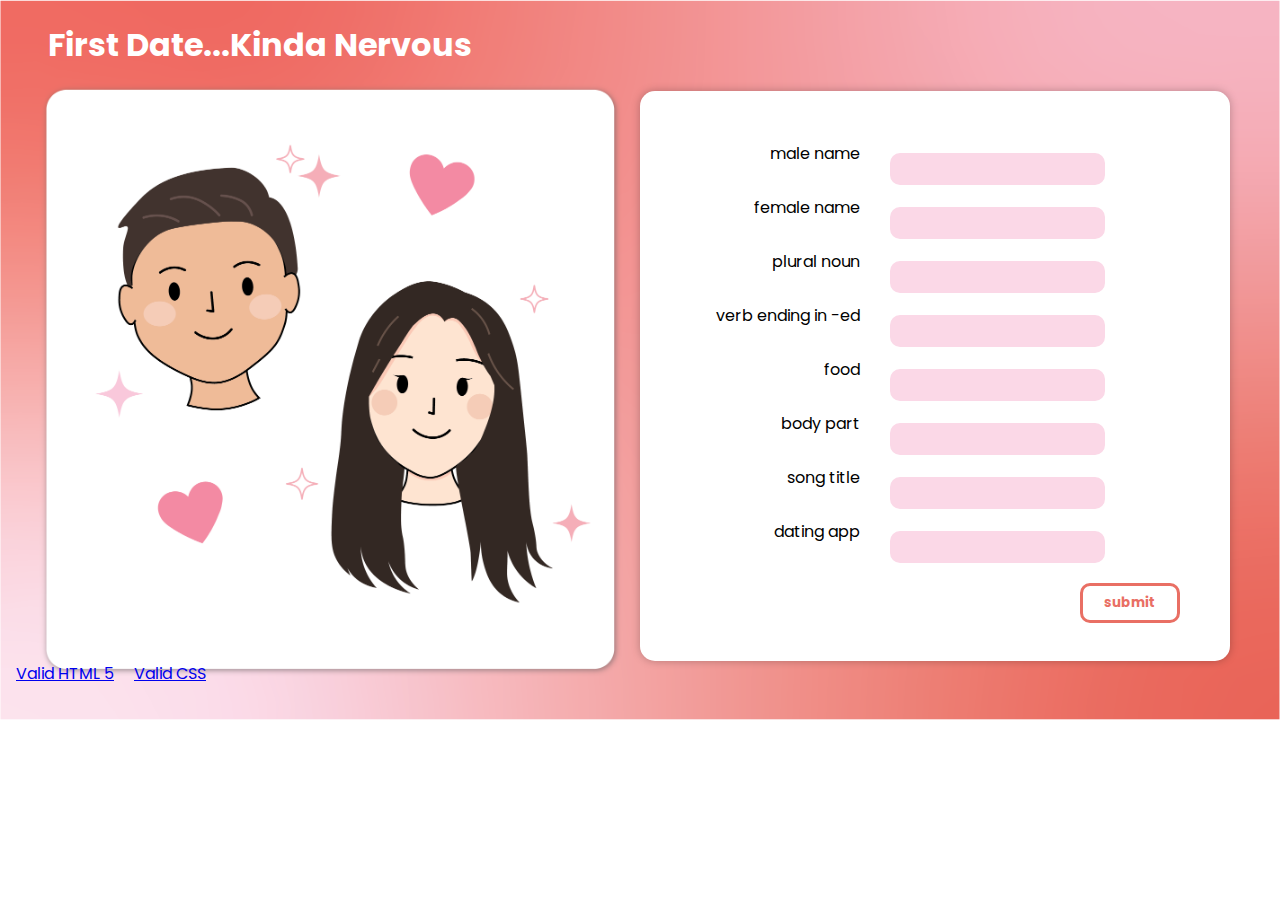
<file: studio1/index.html>
<!DOCTYPE html>
<html lang="en">
<head>
    <meta charset="UTF-8">
    <meta name="viewport" content="width=device-width, initial-scale=1.0">
    <title>First Date...Kinda Nervous</title>
    <link rel="preconnect" href="https://fonts.gstatic.com">
    <link href="https://fonts.googleapis.com/css2?family=Poppins&display=swap" rel="stylesheet">
    <link href="styles.css" rel="stylesheet">
    <script src= "script.js" defer></script>
</head>
<body>
    <header>
        <h1>First Date...Kinda Nervous</h1>
    </header>
        <div id="container">
            <section>
                <form id="myform">
                    <article id="madlib"></article>
                    
                    <label for="name1">male name</label>
                    <input type= "text" id="name1" required>

                    <label for="name2">female name</label>
                    <input type= "text" id="name2" required>

                    <label for="pluralnoun">plural noun</label>
                    <input type= "text" id="pluralnoun" required>

                    <label for="verb">verb ending in -ed</label>
                    <input type= "text" id="verb" required>

                    <label for="food">food</label>
                    <input type= "text" id="food" required>

                    <label for="bodypart">body part</label>
                    <input type= "text" id="bodypart" required>

                    <label for="song">song title</label>
                    <input type= "text" id="song" required>

                    <label for="datingapp">dating app</label>
                    <input type= "text" id="datingapp" required>

                    <input type= "submit" value ="submit">

                </form>
            </section>

            <section id="overlay" class="hidden">
                <article>
                    <p id="message"></p>
                    <button class ="corner close">&otimes;</button>
                </article>
            </section>

        </div>

    
    <footer>
        <a href="http://validator.w3.org/check?uri=referer">Valid HTML 5</a>
        <a href="https://jigsaw.w3.org/css-validator/check/referer">Valid CSS</a>
    </footer>
</body>
</html>
</file>
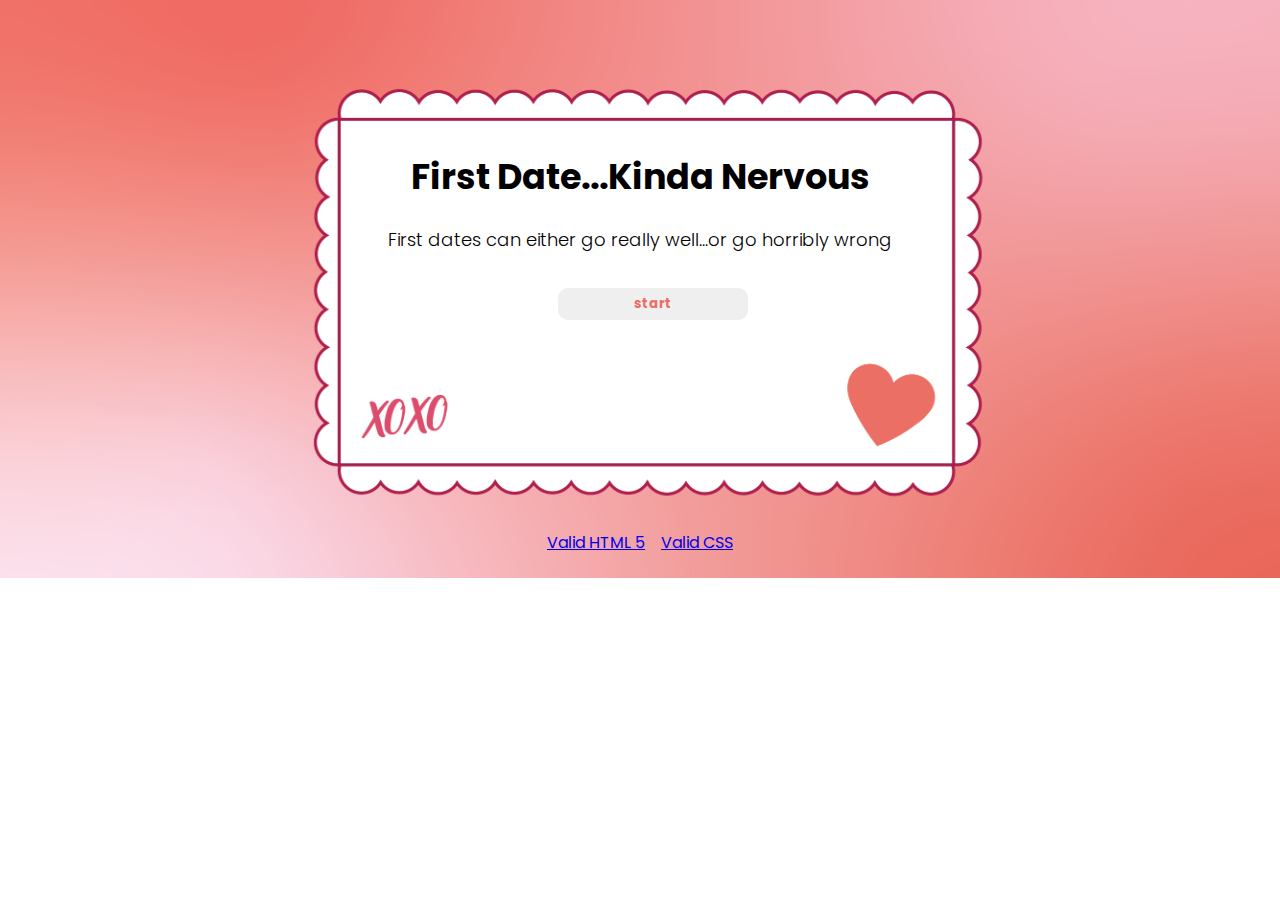
<file: final/finalproject/index.html>
<!DOCTYPE html>
<html lang="en">
<head>
    <meta charset="UTF-8">
    <meta name="viewport" content="width=device-width, initial-scale=1.0">
    <title>First Date...Kinda Nervous</title>
    <link rel="preconnect" href="https://fonts.gstatic.com">
    <link href="https://fonts.googleapis.com/css2?family=Poppins&display=swap" rel="stylesheet">
    <link href="https://fonts.googleapis.com/css2?family=Poppins:wght@500&display=swap" rel="stylesheet">
    <link href="styles.css" rel="stylesheet">
    <script src= "script.js" defer></script>
</head>
<body>
    <main>
        <form id="myform">
            <h1>First Date...Kinda Nervous</h1>
            <h2>First dates can either go really well...or go horribly wrong</h2>
        
        <section id="home">
            <input type="button" name="start" class="start" value="start">
        </section>
        

        <section id="overlay1" class= "hidden">
            <div>
                <img id=male src="images/male.svg" alt="boy">
            </div>

            <fieldset id= "malename">
                <label for="name1">enter a male name</label>
                <input type= "text" id="name1">
                <input type="button" name="next" class="next1" value="next">
            </fieldset> 
        </section>


        <section id="overlay2" class= "hidden">
            
            <img id=female src="images/female.svg" alt="girl">
            <fieldset id= "femalename">
                <label for="name2">enter a female name</label>
                <input type= "text" id="name2">
                <input type="button" name="next" class="next2" value="next">
                <input type="button" class= "back1" value="back">
            </fieldset> 
        </section>

        <section id="overlay3" class= "hidden">
            <img id=cupid src="images/cupid.svg" alt="cupid">
            <fieldset>
                <label for="pluralnoun">enter a plural noun</label>
                <input type= "text" id="pluralnoun">
                <input type="button" name="next" class="next3" value="next">
                <input type="button" class= "back2" value="back">
            </fieldset> 
        </section>

        <section id="overlay4" class= "hidden">
            <img id=loveletter src="images/loveletter.svg" alt="loveletter">
            <img id=heart1 src="images/heart.svg" alt="red heart">
            <img id=heart2 src="images/heart.svg" alt="red heart">

            <fieldset>
                <label for="verb">enter a verb ending in -ed</label>
                <input type= "text" id="verb">
                <input type="button" name="next" class="next4" value="next">
                <input type="button" class= "back3" value="back">
            </fieldset> 
        </section>

        <section id="overlay5" class= "hidden">
            <img id=chocolate src="images/chocolate.svg" alt="chocolate">
            <fieldset>
                <label for="food">enter a food item</label>
                <input type= "text" id="food">
                <input type="button" name="next" class="next5" value="next">
                <input type="button" class= "back4" value="back">
            </fieldset> 
        </section>

        <section id="overlay6" class= "hidden">
            <img id=heartcouple src="images/heartcouple.svg" alt="two hearts">
            <img id=lefteyes src="images/lefteyes.svg" alt="lefteyes">
            <img id=righteyes src="images/righteyes.svg" alt="righteyes">


            <fieldset>
                <label for="bodypart">enter a body part</label>
                <input type= "text" id="bodypart">
                <input type="button" name="next" class="next6" value="next">
                <input type="button" class= "back5" value="back">
            </fieldset> 
        </section>

        <section id="overlay7" class= "hidden">
            <img id=headphones src="images/headphones.svg" alt="headphones">
            <img id=musicalnote src="images/musicalnotes.svg" alt="musicalnotes">


            <fieldset>
                <label for="song">enter a song title</label>
                <input type= "text" id="song">
                <input type="button" name="next" class="next7" value="next">
                <input type="button" class= "back6" value="back">
            </fieldset> 
        </section>

        <section id="overlay8" class= "hidden">
            <img id=tinder src="images/tinder.svg" alt="tinder">
            <img id=bumble src="images/bumble.svg" alt="bumble">

            <fieldset>
                <label for="datingapp">name of a dating app</label>
                <input type= "text" id="datingapp">
                <input type="submit" value="SUBMIT">
                <input type="button" class= "back7" value="back">
            </fieldset> 
        </section>

        <section id="overlay9" class="hidden">
            <img id=purple src="images/purpleheart.svg" alt="purple heart">
            <img id=yellow src="images/yellowheart.svg" alt="yellow heart">
            <img id=blue src="images/blueheart.svg" alt="blue heart">
            <img id=green src="images/greenheart.svg" alt="green heart">
            <img id=orange src="images/orangeheart.svg" alt="orange heart">
            <img id=pink src="images/pinkheart.svg" alt="pink heart">

            <article>
                <p id="message"></p>
            </article>
        </section>


    </form>
    </main>

    <footer>
        <a href="http://validator.w3.org/check?uri=referer">Valid HTML 5</a>
        <a href="https://jigsaw.w3.org/css-validator/check/referer">Valid CSS</a>
    </footer>
</body>
</html>
</file>
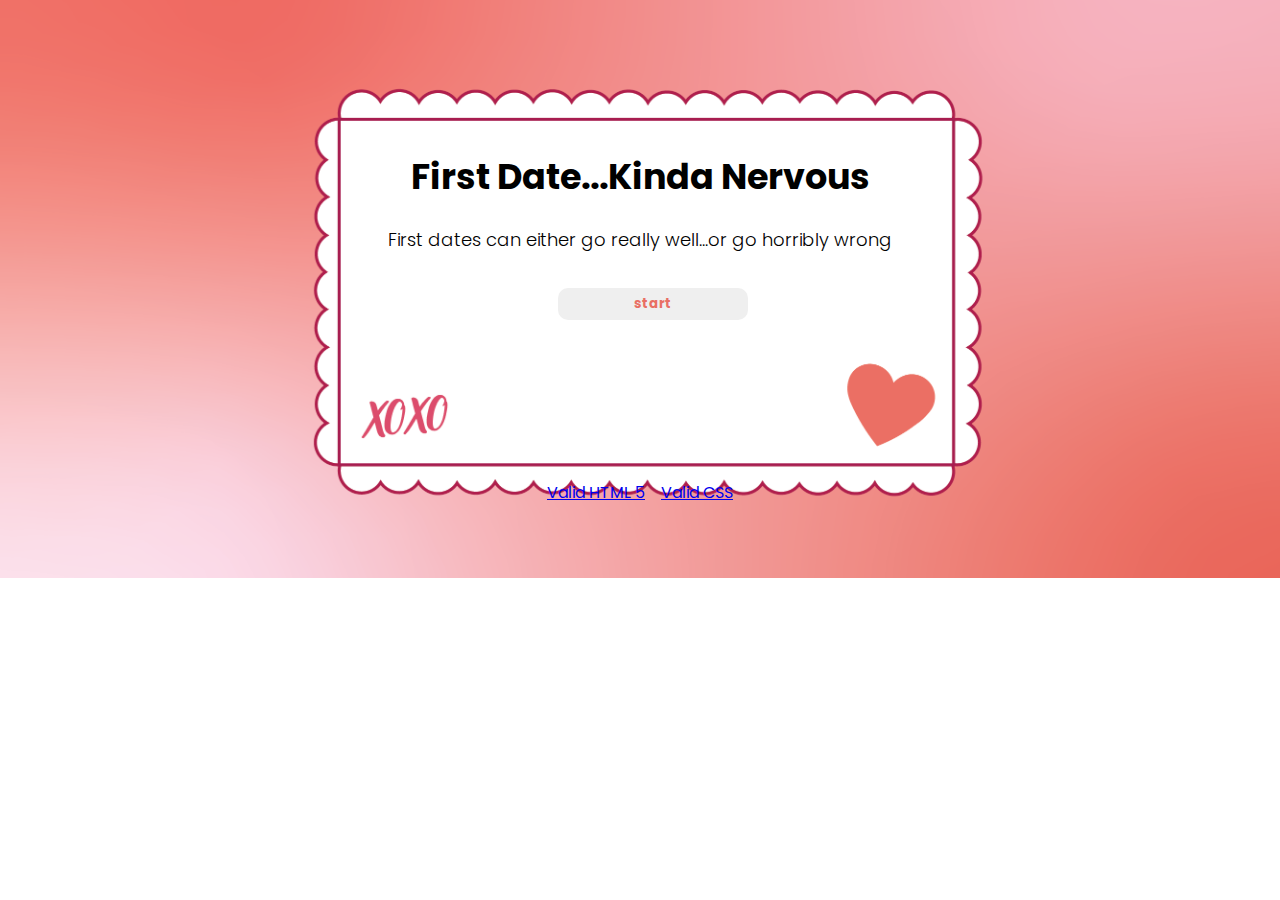
<file: final/proto/index.html>
<!DOCTYPE html>
<html lang="en">
<head>
    <meta charset="UTF-8">
    <meta name="viewport" content="width=device-width, initial-scale=1.0">
    <title>First Date...Kinda Nervous</title>
    <link rel="preconnect" href="https://fonts.gstatic.com">
    <link href="https://fonts.googleapis.com/css2?family=Poppins&display=swap" rel="stylesheet">
    <link href="styles.css" rel="stylesheet">
    <script src= "script.js" defer></script>
</head>
<body>
    <main>
        <form id="myform">
            <h1>First Date...Kinda Nervous</h1>
            <h2>First dates can either go really well...or go horribly wrong</h2>
        
        <section id="home">
            <input type="button" name="start" class="start" value="start">
        </section>
        

        <section id="overlay1" class= "hidden">
            <div>
                <img id=male src="images/male.svg" alt="boy">
            </div>

            <fieldset id= "malename">
                <label for="name1">enter a male name</label>
                <input type= "text" id="name1">
                <input type="button" name="next" class="next1" value="next">
            </fieldset> 
        </section>


        <section id="overlay2" class= "hidden">
            
            <img id=female src="images/female.svg" alt="girl">
            <fieldset id= "femalename">
                <label for="name2">enter a female name</label>
                <input type= "text" id="name2">
                <input type="button" name="next" class="next2" value="next">
                <input type="button" class= "back1" value="back">
            </fieldset> 
        </section>

        <section id="overlay3" class= "hidden">
            <fieldset>
                <label for="pluralnoun">enter a plural noun</label>
                <input type= "text" id="pluralnoun">
                <input type="button" name="next" class="next3" value="next">
                <input type="button" class= "back2" value="back">
            </fieldset> 
        </section>

        <section id="overlay4" class= "hidden">

            <fieldset>
                <label for="verb">enter a verb ending in -ed</label>
                <input type= "text" id="verb">
                <input type="button" name="next" class="next4" value="next">
                <input type="button" class= "back3" value="back">
            </fieldset> 
        </section>

        <section id="overlay5" class= "hidden">
            <fieldset>
                <label for="food">enter a food item</label>
                <input type= "text" id="food">
                <input type="button" name="next" class="next5" value="next">
                <input type="button" class= "back4" value="back">
            </fieldset> 
        </section>

        <section id="overlay6" class= "hidden">
            <fieldset>
                <label for="bodypart">enter a body part</label>
                <input type= "text" id="bodypart">
                <input type="button" name="next" class="next6" value="next">
                <input type="button" class= "back5" value="back">
            </fieldset> 
        </section>

        <section id="overlay7" class= "hidden">

            <fieldset>
                <label for="song">enter a song title</label>
                <input type= "text" id="song">
                <input type="button" name="next" class="next7" value="next">
                <input type="button" class= "back6" value="back">
            </fieldset> 
        </section>

        <section id="overlay8" class= "hidden">

            <fieldset>
                <label for="datingapp">name of a dating app</label>
                <input type= "text" id="datingapp">
                <input type="submit" value="SUBMIT">
                <input type="button" class= "back7" value="back">
            </fieldset> 
        </section>

        <section id="overlay9" class="hidden">
            <article>
                <p id="message"></p>
                <!-- <button id='restart'>restart</button> -->
            </article>
        </section>


    </form>
    </main>

    <footer>
        <a href="http://validator.w3.org/check?uri=referer">Valid HTML 5</a>
        <a href="https://jigsaw.w3.org/css-validator/check/referer">Valid CSS</a>
    </footer>
</body>
</html>
</file>
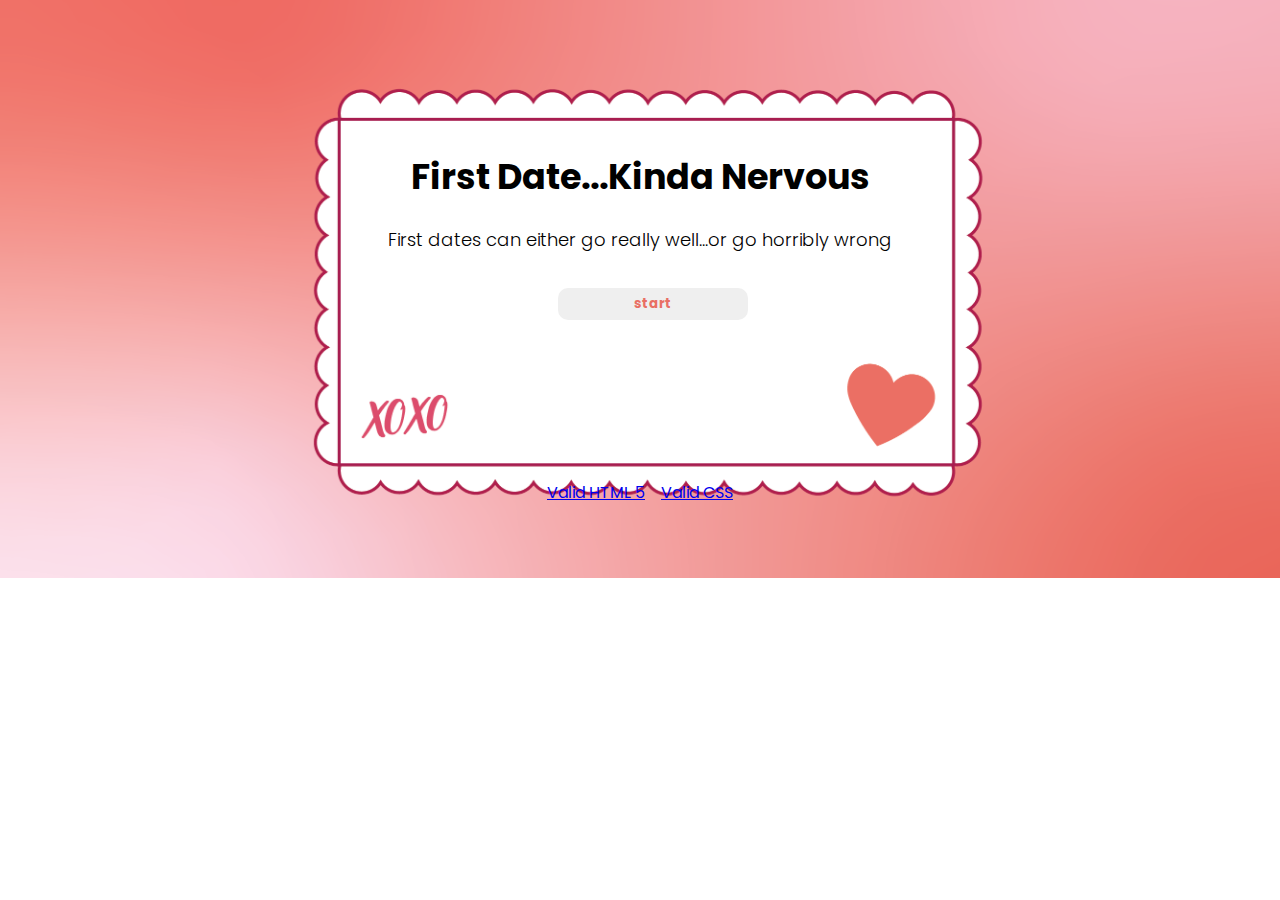
<file: final/usertest/index.html>
<!DOCTYPE html>
<html lang="en">
<head>
    <meta charset="UTF-8">
    <meta name="viewport" content="width=device-width, initial-scale=1.0">
    <title>First Date...Kinda Nervous</title>
    <link rel="preconnect" href="https://fonts.gstatic.com">
    <link href="https://fonts.googleapis.com/css2?family=Poppins&display=swap" rel="stylesheet">
    <link href="styles.css" rel="stylesheet">
    <script src= "script.js" defer></script>
</head>
<body>
    <main>
        <!-- <div class="progress-bar">
            <div class="step">
                <div class="bullet">
                    <span>1</span>
                </div>
            </div>
            <div class="step">
                <div class="bullet">
                    <span>2</span>
                </div>
            </div>
            <div class="step">
                <div class="bullet">
                    <span>3</span>
                </div>
            </div>
            <div class="step">
                <div class="bullet">
                    <span>4</span>
                </div>
            </div>
            <div class="step">
                <div class="bullet">
                    <span>5</span>
                </div>
            </div>
            <div class="step">
                <div class="bullet">
                    <span>6</span>
                </div>
            </div>
            <div class="step">
                <div class="bullet">
                    <span>7</span>
                </div>
            </div>
            <div class="step">
                <div class="bullet">
                    <span>8</span>
                </div>
            </div>
        </div> -->
        <form id="myform">
            <h1>First Date...Kinda Nervous</h1>
            <h2>First dates can either go really well...or go horribly wrong</h2>
        
        <section id="home">
            <input type="button" name="start" class="start" value="start">
        </section>
        

        <section id="overlay1" class= "hidden">
            <div>
                <img id=male src="images/male.svg" alt="boy">
            </div>

            <fieldset id= "malename">
                <label for="name1">enter a male name</label>
                <input type= "text" id="name1" required>
                <input type="button" name="next" class="next1" value="next">
            </fieldset> 
        </section>


        <section id="overlay2" class= "hidden">
            
            <img id=female src="images/female.svg" alt="girl">
            <fieldset id= "femalename">
                <label for="name2">enter a female name</label>
                <input type= "text" id="name2" required>
                <input type="button" name="next" class="next2" value="next">
                <input type="button" class= "back1" value="back">
            </fieldset> 
        </section>

        <section id="overlay3" class= "hidden">
            <img id=cupid src="images/cupid.svg" alt="cupid">
            <fieldset>
                <label for="pluralnoun">enter a plural noun</label>
                <input type= "text" id="pluralnoun" required>
                <input type="button" name="next" class="next3" value="next">
                <input type="button" class= "back2" value="back">
            </fieldset> 
        </section>

        <section id="overlay4" class= "hidden">
            <img id=loveletter src="images/loveletter.svg" alt="loveletter">
            <img id=heart1 src="images/heart.svg" alt="red heart">
            <img id=heart2 src="images/heart.svg" alt="red heart">

            <fieldset>
                <label for="verb">enter a verb ending in -ed</label>
                <input type= "text" id="verb" required>
                <input type="button" name="next" class="next4" value="next">
                <input type="button" class= "back3" value="back">
            </fieldset> 
        </section>

        <section id="overlay5" class= "hidden">
            <img id=chocolate src="images/chocolate.svg" alt="chocolate">
            <fieldset>
                <label for="food">enter a food item</label>
                <input type= "text" id="food" required>
                <input type="button" name="next" class="next5" value="next">
                <input type="button" class= "back4" value="back">
            </fieldset> 
        </section>

        <section id="overlay6" class= "hidden">
            <img id=heartcouple src="images/heartcouple.svg" alt="two hearts">
            <img id=lefteyes src="images/lefteyes.svg" alt="lefteyes">
            <img id=righteyes src="images/righteyes.svg" alt="righteyes">


            <fieldset>
                <label for="bodypart">enter a body part</label>
                <input type= "text" id="bodypart" required>
                <input type="button" name="next" class="next6" value="next">
                <input type="button" class= "back5" value="back">
            </fieldset> 
        </section>

        <section id="overlay7" class= "hidden">
            <img id=headphones src="images/headphones.svg" alt="headphones">
            <img id=musicalnote src="images/musicalnotes.svg" alt="musicalnotes">


            <fieldset>
                <label for="song">enter a song title</label>
                <input type= "text" id="song" required>
                <input type="button" name="next" class="next7" value="next">
                <input type="button" class= "back6" value="back">
            </fieldset> 
        </section>

        <section id="overlay8" class= "hidden">
            <img id=tinder src="images/tinder.svg" alt="tinder">
            <img id=bumble src="images/bumble.svg" alt="bumble">

            <fieldset>
                <label for="datingapp">name of a dating app</label>
                <input type= "text" id="datingapp" required>
                <input type="submit" value="SUBMIT">
                <input type="button" class= "back7" value="back">
            </fieldset> 
        </section>

        <section id="overlay9" class="hidden">
            <article>
                <p id="message"></p>
                <!-- <button id='restart'>restart</button> -->
            </article>
        </section>


    </form>
    </main>

    <footer>
        <a href="http://validator.w3.org/check?uri=referer">Valid HTML 5</a>
        <a href="https://jigsaw.w3.org/css-validator/check/referer">Valid CSS</a>
    </footer>
</body>
</html>
</file>
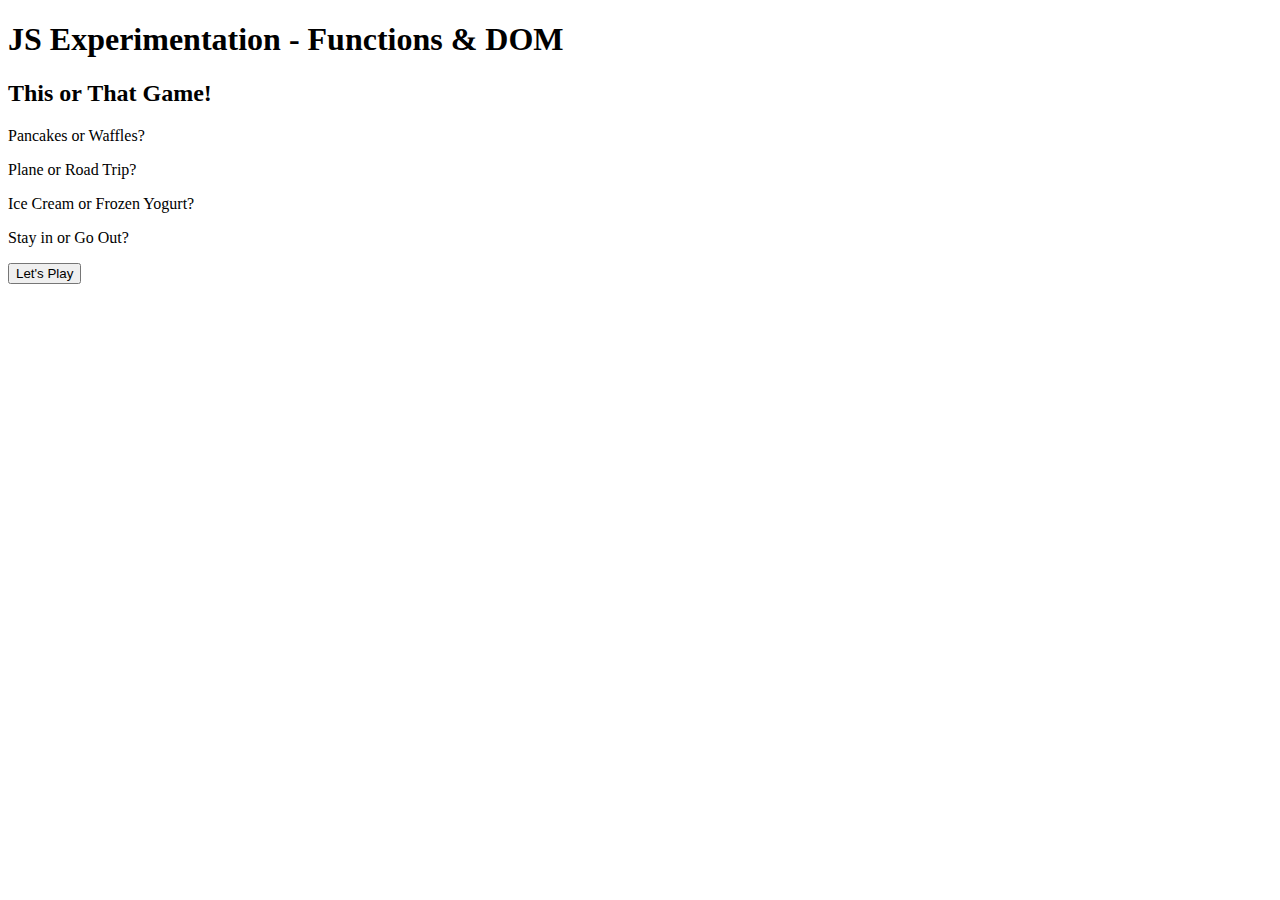
<file: exp-dom.html>
<!DOCTYPE html>
<html lang="en">
<head>
    <meta charset="UTF-8">
    <meta name="viewport" content="width=device-width, initial-scale=1.0">
    <title>JS Experimentation</title>

</head>
<body>
    <h1>JS Experimentation - Functions & DOM</h1>
    <h2>This or That Game!</h2>

    <p id="chooseBreakfast">Pancakes or Waffles? </p>
    <p id="chooseTravel">Plane or Road Trip? </p>
    <p id="chooseDessert">Ice Cream or Frozen Yogurt? </p>
    <p id="chooseHome">Stay in or Go Out?  </p>

    <button onclick="thisOrThat()">Let's Play</button>


    <script>

        // My program allows users to play the This or That Game, where users will be presented with questions asking which they prefer. There are two options for each question and they type out their choice. Then the program will print out their answers to the page.
        
        function thisOrThat(){
            var pancakes = prompt("Pancakes or Waffles?", "");
            var myBreakfast = document.getElementById("chooseBreakfast");
            if(pancakes === null || pancakes === ""){
               alert("Hmm, try again!");
               var pancakes = prompt("Pancakes or Waffles?", "");
            }
            else {
                var myBreakfastAnswer = document.createTextNode(`${pancakes}`);
                myBreakfast.appendChild(myBreakfastAnswer);            
            }
            
            var plane = prompt("Plane or Road Trip?", "");
            var myTravel = document.getElementById("chooseTravel");
            if (plane === null || plane === ""){
                alert("Hmm, try again!");
                var plane = prompt("Plane or Road Trip?", "");
            }
            else {
                var myTravelAnswer = document.createTextNode(`${plane}`);
                myTravel.appendChild(myTravelAnswer);
            }

            var icecream = prompt("Ice Cream or Frozen Yogurt?", "");
            var myDessert = document.getElementById("chooseDessert");
            if (icecream === null || icecream === ""){
                alert("Hmm, try again!");
                var icecream = prompt("Ice Cream or Frozen Yogurt?", "");
            }
            else {
                var myDessertAnswer = document.createTextNode(`${icecream}`);
                myDessert.appendChild(myDessertAnswer);
            }

            var stayIn = prompt("Stay In or Go Out?", "");
            var myHome = document.getElementById("chooseHome");
            if (stayIn === null || stayIn === ""){
                alert("Hmm, try again!");
                var stayIn = prompt("Stay In or Go Out?", "");
            }
            else {
                var myHomeAnswer = document.createTextNode(`${stayIn}`);
                myHome.appendChild(myHomeAnswer);
            }
        }

        thisOrThat();

     
    
    </script>
    
</body>
</html>
</file>
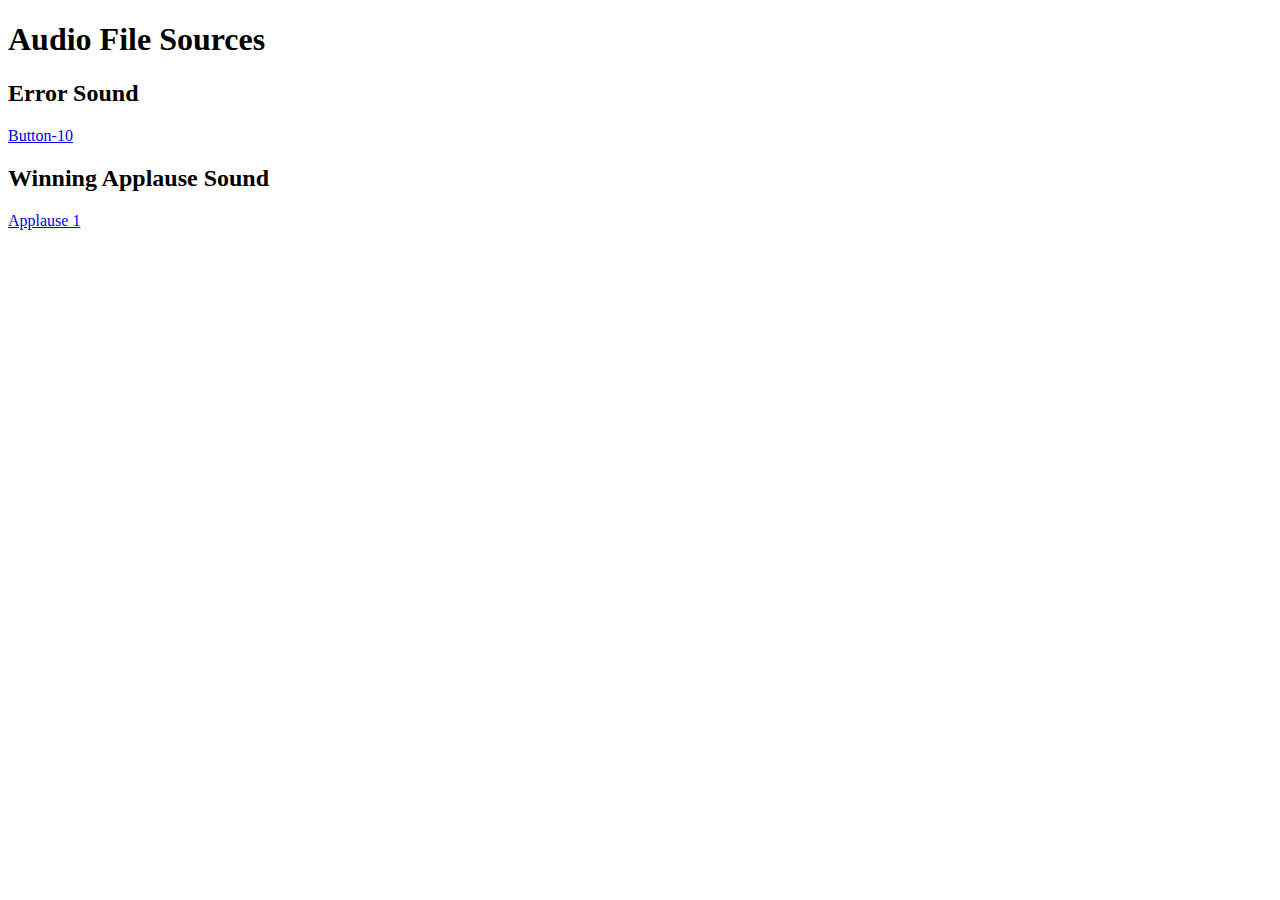
<file: studio3/sources.html>
<!DOCTYPE html>
<html lang="en">
<head>
    <meta charset="UTF-8">
    <meta http-equiv="X-UA-Compatible" content="IE=edge">
    <meta name="viewport" content="width=device-width, initial-scale=1.0">
    <title>Sources</title>
</head>
<body>
    <h1>Audio File Sources</h1>

    <h2>Error Sound</h2>
    <a href = 'https://www.soundjay.com/button/sounds/button-10.mp3'>Button-10</a>

    <h2>Winning Applause Sound</h2>
    <a href = 'https://www.soundjay.com/human/sounds/applause-01.mp3'>Applause 1</a>
    
</body>
</html>
</file>
<file: studio1/styles.css>
body {
    background-image: url('images/bg-07.png');
    background-size: cover;
    background-repeat: no-repeat;
    font-family: 'Poppins', sans-serif;
}

h1 {
    padding-left: 40px;
    color: white;
}
#container {
    max-width: 1366px;
    max-height: 768px;
}

#myform {
    background-color: white;
    position: relative;
    margin-left: 50%;
    border-radius: 15px;
    padding-top: 40px;
    padding-bottom: 10px;
    text-align: center;
    width: 590px;
    height: 520px; /* height of white box */
    box-shadow: 0 0 8px 0 rgba(0,0,0,.25);
}

label {
    font-size: 12pt;
    text-align: right;
    display: block;
    width: 10em;
    height: 2px;
    margin: 10px 0 0 60px;
}

input {
    border: none;
    border-radius: 10px;
    background-color: #fbd8e7;
    display: block;
    margin: 10px 0 10px 250px;
    width:200px;
    height:30px;
    padding-left: 5px;
    padding-right: 10px;
    font-family: 'Poppins', sans-serif;
    outline: none;
}

input:hover {
    background-color: #fabdb9;
}

input[type=text]:focus {
    background-color: #fabdb9;
}

input[type=submit]{
    width:100px;
    height:40px;
    float:right;
    padding: 5px;
    margin-right:50px;
    background-color: white;
    border-color: #e96f64;
    border-style: solid;
    border-width: 3px;
    font-family: 'Poppins', sans-serif;
    font-weight: bold;  
    color: #e96f64;
    outline: none;
    cursor: pointer;

}
input[type=submit]:hover {
    background-color: #e96f64;
    border-color: transparent;
    color: white;
}

.hidden {
    display: none;
}

.show {
    display: block;
}

.corner {
    position: relative;
    font-size: 30px;
    margin-left: 72%;
    padding-top: 88px;
    border: none;
    background-color: transparent;
    color: lightpink;
    top: 10px;
    right: 15px;
    cursor: pointer;
    outline: none;
}

#overlay {
    background-color: rgba(0,0,0,.25);
    position: absolute;
    top: 0;
    left: 0;
    width: 100vw;
    height: 690px;

}
#overlay p {
    background-color: white;
    position: absolute;
    top: 75px;
    left: 350px;
    padding: 30px;
    border-radius: 15px;
    padding-top: 50px;
    padding-bottom: 10px;
    text-align: left;
    width: 550px;
    height: 500px;
    line-height: 1.5em;
    font-size: 20px;
    box-shadow: 0 0 8px 0 rgba(0,0,0,.25);
    
}

footer {
    text-align: left;
}

footer a {
    padding: 0px 8px 0px 8px;
}
</file>
<file: final/finalproject/styles.css>
body {
    background-image: url(images/startbg.png);
    background-size: cover;
    background-repeat: no-repeat;
    font-family: 'Poppins', sans-serif;
}

main {
    max-width: 1366px;
    max-height: 768px;
}

h1 {
    text-align: center;
    margin-top: 150px;
    font-size: 35px;
    color: black;
}

h2 {
    text-align: center;
    font-weight: 300;
    font-size: 18px;
}

footer {
    position: relative;
    display: flex;
    justify-content: center;
    align-items: center;
    text-align: left;
    color: black;
    height: 45px;
    left: 0px;
    top: 200px;
    overflow: hidden;
}

footer a {
    padding: 0px 8px 0px 8px;
}

.show {
    display: block;
}
.hidden {
    display: none;
}

#myform fieldset {
	background: white;
	border: 0 none;
	border-radius: 15px;
    box-shadow: 0 0 8px 0 rgba(0,0,0,.25);
    padding: 50px 30px 30px 30px;
	box-sizing: border-box;
	width: 35%;
	margin-top: 13%;
    margin-right: 10%;
    margin-bottom: 5%;
    overflow: hidden;
    text-align: center;
    float: right;
	position: relative;
}

label {
    font-size: 16pt;
    line-height: 16px;
}

input[type=text] {
    border: none;
    border-radius: 10px;
    background-color: #fbd8e7;
    display: list-item;
    margin-top: 3%;
    margin-bottom: 8%;
    margin-left: 22%;
    width:200px;
    height:30px;
    padding: 6px 10px;
    font-family: 'Poppins', sans-serif;
    outline: none;
}

input[type=text]:hover {
    background-color: #fabdb9;
}

input[type=text]:focus {
    background-color: #fabdb9;
}

/* ---------next button styling------------- */
.next1, .next2, .next3, .next4, .next5, .next6, .next7 {
    font-family: 'Poppins', sans-serif;
    font-weight: 500;
    background-color: #c5a6c8;
    border: none;
    border-radius: 10px;
    float: right;
    width: 25%;
    padding: 6px 10px;
    outline: none;
    cursor: pointer;
    color: white;
}

.back1, .back2, .back3, .back4, .back5, .back6, .back7 {
    font-family: 'Poppins', sans-serif;
    font-weight: 500;
    background-color: white;
    border-color: #c5a6c8;
    border-style: solid;
    color: #c5a6c8;
    border-radius: 10px;
    float: left;
    width: 25%;
    padding: 5px 10px;
    outline: none;
    cursor: pointer;
}


/* start button styling */
.start {
    font-family: 'Poppins', sans-serif;
    font-weight: bold;  
    color: #e96f64;
    border: none;
    border-radius: 10px;
    width: 15%;
    padding: 6px 10px;
    margin-left: 550px;
    margin-top: 20px;
    outline: none;
    cursor: pointer;

}

.start:hover {
    background-color: #e96f64;
    box-shadow: 0 4px #d06259;
    border-color: transparent;
    color: white;
    top: 2px;
}

.start:active {
    top: 6px;
}
/* ---------submit button styling----------- */
input[type=submit]{
    float: right;
    width: 25%;
    padding: 6px 10px;
    background-color: #c5a6c8;
    border: none;
    border-radius: 10px;
    font-family: 'Poppins', sans-serif;
    color: white;
    outline: none;
    cursor: pointer;
    font-weight: 500;
    letter-spacing: 0.1em;

}

/* ------overlay styling and overlay backgrounds-------- */

#overlay1, #overlay2, #overlay3, #overlay4, #overlay5, #overlay6, #overlay7, #overlay8, #overlay9 {
    position: absolute;
    top: 0;
    left: 0;
    width: 100vw;
    height: 100vh;

}
#overlay1 {
    background-image: url(images/malename.png);
    background-size: cover;
}

#overlay2 {
    background-image: url(images/femalename.png);
    background-size: cover;
}

#overlay3 {
    background-image: url(images/pluralnoun.png);
    background-size: cover;
}

#overlay4 {
    background-image: url(images/verb.png);
    background-size: cover;
}

#overlay5 {
    background-image: url(images/malename.png);
    background-size: cover;
}

#overlay6 {
    background-image: url(images/femalename.png);
    background-size: cover;
}

#overlay7 {
    background-image: url(images/pluralnoun.png);
    background-size: cover; 
}

#overlay8 {
    background-image: url(images/verb.png);
    background-size: cover;
}


#overlay9 {
    background-image: url(images/finalbg.png);
    background-size: cover;
    text-align: left;
    line-height: 1.5em;
    font-size: 20px;
}

#overlay9 p {
    padding-top: 75px;
    margin-left: auto;
    margin-right: auto;
    width: 500px;
    line-height: 1.6em;
}

/* --------all graphics' styling + their animations-------- */
#male {
    position: absolute;
    left: 12%;
    top: 18%;
    width: 290px;
}

#female {
    position: absolute;
    left: 12%;
    top: 20%;
    width: 350px;
}

@keyframes wiggle {
    30%, 100% {transform: rotate(0deg);}
    50% {transform: rotate(-12deg);}
    80% {transform: rotate(3deg);}
}
  
#male, #female {
    animation: wiggle 2s infinite;
}

#cupid {
    position: absolute;
    left: 16%;
    top: 15%;
    width: 280px;
    animation: fly 4s infinite ease-in-out;
}

@keyframes fly {
    0% {top: 90px;}
    50% {top: 140px;}
    100% {top: 90px;}
}

#loveletter {
    position: absolute;
    left: 18%;
    top: 31%;
    /* left: 240px;
    top: 180px; */
    width: 250px;
}

#heart1 {
    position: absolute;
    transform: rotate(-32deg);
    left: 20%;
    top: 28%;
    width: 50px;
    animation: flyingHeart 2s infinite normal ease-out;

}

#heart2 {
    position: absolute;
    transform: rotate(10deg);
    left: 28%;
    top: 26%;
    width: 50px;
    animation: flyingHeart 2s infinite normal ease-out;
    animation-delay: 0.5s;

}

@keyframes flyingHeart {
    0% {
        bottom: 0px;
        opacity: 1;
    }
    100% {
        top: 50px;
        bottom: 145px;
        opacity: 0;
    }
}

#chocolate {
    position: absolute;
    left: 15%;
    top: 26%;
    width: 300px;
    animation: wiggle 2s infinite;

}

#heartcouple {
    position: absolute;
    left: 15%;
    top: 38%;
    width: 350px;
}

#lefteyes {
    position: absolute;
    left: 235px;
    top: 262px;
    width: 80px;
    animation: blink 2s linear infinite;
}

#righteyes {
    position: absolute;
    left: 418px;
    top: 262px;
    width: 80px;
    animation: blink 2s linear infinite;
    animation-delay: 1s;

}

@keyframes blink {
    0% {opacity: 0;}
    50% {opacity: 0.5;}
    100% {opacity: 1;}
}

#headphones {
    position: absolute;
    left: 16%;
    top: 31%;
    width: 300px;
    animation: wiggle 1s infinite;
}

#musicalnote {
    position: absolute;
    left: 27%;
    top: 14%;
    width: 100px;
    animation: music 1s infinite;
}

@keyframes music{
    30%, 100% {transform: rotate(0deg);}
    50% {transform: rotate(20deg);}
    80% {transform: rotate(-5deg);}
}

#tinder {
    position: absolute;
    transform: rotate(-15deg);
    left: 15%;
    top: 29%;
    width: 170px;
    animation: shake 0.6s infinite;
}

#bumble {
    position: absolute;
    transform: rotate(10deg);
    left: 28%;
    top: 43%;
    width: 170px;
    animation: shake 0.8s infinite;
}


@keyframes shake {
    0%{
        transform: translate(0px, 0px) rotate(0deg);
    }
    25%{
        transform: translate(1px, 1px) rotate(1deg);
    }
    50%{
        transform: translate(-2px, -3px) rotate(-1deg);
    }
    75% {
        transform: translate(5px, -5px) rotate(2deg);
    }
    100%{
        transform: translate(-1px, 1px) rotate(-1deg);
    }
}

#purple {
    position: absolute;
    left: 7%;
    top: 12%;
    width: 112px; 
    animation: shiftdown 0.8s infinite;
}

#yellow {
    position: absolute;
    left: 12%;
    top: 40%;
    width: 112px; 
    animation: shiftdown 0.8s infinite;
}

#blue {
    position: absolute;
    left: 7%;
    top: 68%;
    width: 112px; 
    animation: shiftdown 0.8s infinite;
}

#green {
    position: absolute;
    left: 85%;
    top: 14%;
    width: 112px; 
    animation: shiftup 0.8s infinite;
}

#orange {
    position: absolute;
    left: 80%;
    top: 40%;
    width: 112px; 
    animation: shiftup 0.8s infinite;
}

#pink {
    position: absolute;
    left: 85%;
    top: 68%;
    width: 112px; 
    animation: shiftup 0.8s infinite;
}

@keyframes shiftdown {
    0%{
        transform: translate(0px, 0px);
    }
    /* 25%{
        transform: translate(1px, 1px);
    } */
    /* 50%{
        transform: translate(5px, 5px);
    } */
    75% {
        transform: translate(4px, -4px);
    }
    100%{
        transform: translate(0px, 0px);
    }
}

@keyframes shiftup {
    0% {
        transform: translate(0px, 0px);
    }

    75% {
        transform: translate(-4px,-4px);
    }
}
</file>
<file: final/proto/styles.css>
body {
    background-image: url(images/startbg.png);
    background-size: cover;
    background-repeat: no-repeat;
    font-family: 'Poppins', sans-serif;
}

main {
    max-width: 1366px;
    max-height: 768px;
}

h1 {
    text-align: center;
    position: relative;
    margin-top: 150px;
    font-size: 35px;
    color: black;
}

h2 {
    text-align: center;
    font-weight: 300;
    font-size: 18px;
}

/* div {
    margin-top: 10%;
    margin-left: 10%;
    float: left;
} */
footer {
    position: relative;
    display: flex;
    justify-content: center;
    align-items: center;
    text-align: left;
    color: black;
    height: 45px;
    left: 0px;
    top: 150px;
    overflow: hidden;

}

footer a {
    padding: 0px 8px 0px 8px;
}

#myform fieldset {
	background: white;
	border: 0 none;
	border-radius: 15px;
    box-shadow: 0 0 8px 0 rgba(0,0,0,.25);
    padding: 50px 30px 30px 30px;
	box-sizing: border-box;
	width: 35%;
	margin-top: 13%;
    margin-right: 10%;
    margin-bottom: 5%;
    overflow: hidden;
    text-align: center;
    float: right;
	position: relative;
}

label {
    font-size: 16pt;
    line-height: 16px;
    /* text-align: right;
    display: block;
    width: 10em;
    height: 2px;
    margin: 10px 0 0 60px; */
}

input[type=text] {
    border: none;
    border-radius: 10px;
    background-color: #fbd8e7;
    display: list-item;
    margin-top: 10px;
    margin-bottom: 24px;
    margin-left: 85px;
    width:200px;
    height:30px;
    padding: 6px 10px;
    font-family: 'Poppins', sans-serif;
    outline: none;
}

input[type=text]:hover {
    background-color: #fabdb9;
}

input[type=text]:focus {
    background-color: #fabdb9;
}

/* ---------next button styling------------- */
.next1, .next2, .next3, .next4, .next5, .next6, .next7 {
    font-family: 'Poppins', sans-serif;
    background-color: #c5a6c8;
    border: none;
    border-radius: 10px;
    float: right;
    width: 25%;
    padding: 6px 10px;
    outline: none;
    cursor: pointer;
    color: white;
}

.back1, .back2, .back3, .back4, .back5, .back6, .back7 {
    font-family: 'Poppins', sans-serif;
    background-color: white;
    border-color: #e7d3e7;
    border-style: solid;
    color: #e7d3e7;
    border-radius: 10px;
    float: left;
    width: 25%;
    padding: 5px 10px;
    outline: none;
    cursor: pointer;
}


/* start button styling */
.start {
    font-family: 'Poppins', sans-serif;
    font-weight: bold;  
    color: #e96f64;
    border: none;
    border-radius: 10px;
    width: 15%;
    padding: 6px 10px;
    margin-left: 550px;
    margin-top: 20px;
    outline: none;
    cursor: pointer;

}

.start:hover {
    background-color: #e96f64;
    box-shadow: 0 4px #d06259;
    border-color: transparent;
    color: white;
    top: 2px;
}

.start:active {
    top: 6px;
}
/* ---------submit button styling----------- */
input[type=submit]{
    float: right;
    width: 25%;
    padding: 6px 10px;
    background-color: #c5a6c8;
    border: none;
    border-radius: 10px;
    font-family: 'Poppins', sans-serif;
    /* font-weight: bold;   */
    color: white;
    outline: none;
    cursor: pointer;

}
/* input[type=submit]:hover {
    background-color: white;
    border-color: #c5a6c8;
    border-style: solid;
    border-width: 2px;
    color: #c5a6c8;
} */


.show {
    display: block;
}
.hidden {
    display: none;
}


#overlay1, #overlay2, #overlay3, #overlay4, #overlay5, #overlay6, #overlay7, #overlay8, #overlay9 {
    background-color: lightpink;
    position: absolute;
    top: 0;
    left: 0;
    width: 100vw;
    height: 100vh;

}
#overlay1 {
    background-image: url(images/malename.png);
    background-size: cover;
}

#overlay2 {
    background-image: url(images/femalename.png);
    background-size: cover;
}

#overlay3 {
    background-image: url(images/pluralnoun.png);
    background-size: cover;
}

#overlay4 {
    background-image: url(images/verb.png);
    background-size: cover;
}

#overlay5 {
    background-image: url(images/malename.png);
    background-size: cover;
}

#overlay6 {
    background-image: url(images/femalename.png);
    background-size: cover;
}

#overlay7 {
    background-image: url(images/pluralnoun.png);
    background-size: cover; 
}

#overlay8 {
    background-image: url(images/verb.png);
    background-size: cover;
}


#overlay9 {
    background-image: url(images/finalbg.png);
    background-size: cover;
    text-align: left;
    line-height: 1.5em;
    font-size: 20px;
}

#overlay9 p {
    padding-top: 75px;
    margin-left: auto;
    margin-right: auto;
    width: 700px;
}
#male {
    position: absolute;
    left: 160px;
    top: 100px;
    width: 290px;
}

#female {
    position: absolute;
    left: 160px;
    top: 130px;
    width: 350px;
}

@keyframes wiggle {
    30%, 100% {transform: rotate(0deg);}
    50% {transform: rotate(-12deg);}
    80% {transform: rotate(3deg);}
}
  
#male, #female {
    animation: wiggle 2s infinite;
}
</file>
<file: final/usertest/styles.css>
body {
    background-image: url(images/startbg.png);
    background-size: cover;
    background-repeat: no-repeat;
    font-family: 'Poppins', sans-serif;
}

main {
    max-width: 1366px;
    max-height: 768px;
}

h1 {
    text-align: center;
    position: relative;
    margin-top: 150px;
    font-size: 35px;
    color: black;
}

h2 {
    text-align: center;
    font-weight: 300;
    font-size: 18px;
}

/* div {
    margin-top: 10%;
    margin-left: 10%;
    float: left;
} */
footer {
    position: relative;
    display: flex;
    justify-content: center;
    align-items: center;
    text-align: left;
    color: black;
    height: 45px;
    left: 0px;
    top: 150px;
    overflow: hidden;

}

footer a {
    padding: 0px 8px 0px 8px;
}

/* ---------progress bar---------- */
/* .progress-bar {
    display: flex;
    margin: 10px 0;
}

.progress-bar .step {
    text-align: center;
    width: 100%;
}

.progress-bar .step .bullet {
    position: relative;
    height: 25px;
    width: 25px;
    border: 2px solid #000;
    display: inline-block;
    border-radius: 50%;
    transition: 0.2s;
    font-weight: 500;
    font-size: 17px;
    line-height: 25px;
}

.progress-bar .step .bullet.active{
    border-color: #d43f8d;
    background: #d43f8d;
}

.progress-bar .step .bullet span{
position: absolute;
left: 50%;
transform: translateX(-50%);
}

.progress-bar .step .bullet.active span{
    display: none;
}

.progress-bar .step .bullet:before,
.progress-bar .step .bullet:after{
position: absolute;
content: '';
bottom: 11px;
right: -131px;
height: 3px;
width: 132px;
background: #262626;
}

.progress-bar .step .bullet.active:after{
background: #d43f8d;
transform: scaleX(0);
transform-origin: left;
animation: animate 0.3s linear forwards;
}

@keyframes animate {
100%{transform: scaleX(1);}
}

.progress-bar .step:last-child .bullet:before,
.progress-bar .step:last-child .bullet:after{
display: none;
}

.progress-bar .step p.active{
color: #d43f8d;
transition: 0.2s linear;
} */

#myform fieldset {
	background: white;
	border: 0 none;
	border-radius: 15px;
    box-shadow: 0 0 8px 0 rgba(0,0,0,.25);
    padding: 50px 30px 30px 30px;
	box-sizing: border-box;
	width: 35%;
	margin-top: 13%;
    margin-right: 10%;
    margin-bottom: 5%;
    overflow: hidden;
    text-align: center;
    float: right;
	position: relative;
}

label {
    font-size: 16pt;
    line-height: 16px;
    /* text-align: right;
    display: block;
    width: 10em;
    height: 2px;
    margin: 10px 0 0 60px; */
}

input[type=text] {
    border: none;
    border-radius: 10px;
    background-color: #fbd8e7;
    display: list-item;
    margin-top: 10px;
    margin-bottom: 24px;
    margin-left: 85px;
    width:200px;
    height:30px;
    padding: 6px 10px;
    font-family: 'Poppins', sans-serif;
    outline: none;
}

input[type=text]:hover {
    background-color: #fabdb9;
}

input[type=text]:focus {
    background-color: #fabdb9;
}

/* ---------next button styling------------- */
.next1, .next2, .next3, .next4, .next5, .next6, .next7 {
    font-family: 'Poppins', sans-serif;
    background-color: #c5a6c8;
    border: none;
    border-radius: 10px;
    float: right;
    width: 25%;
    padding: 6px 10px;
    outline: none;
    cursor: pointer;
    color: white;
}

.back1, .back2, .back3, .back4, .back5, .back6, .back7 {
    font-family: 'Poppins', sans-serif;
    background-color: white;
    border-color: #e7d3e7;
    border-style: solid;
    color: #e7d3e7;
    border-radius: 10px;
    float: left;
    width: 25%;
    padding: 5px 10px;
    outline: none;
    cursor: pointer;
}


/* start button styling */
.start {
    font-family: 'Poppins', sans-serif;
    font-weight: bold;  
    color: #e96f64;
    border: none;
    border-radius: 10px;
    width: 15%;
    padding: 6px 10px;
    margin-left: 550px;
    margin-top: 20px;
    outline: none;
    cursor: pointer;

}

.start:hover {
    background-color: #e96f64;
    box-shadow: 0 4px #d06259;
    border-color: transparent;
    color: white;
    top: 2px;
}

.start:active {
    top: 6px;
}
/* ---------submit button styling----------- */
input[type=submit]{
    float: right;
    width: 25%;
    padding: 6px 10px;
    background-color: #c5a6c8;
    border: none;
    border-radius: 10px;
    font-family: 'Poppins', sans-serif;
    /* font-weight: bold;   */
    color: white;
    outline: none;
    cursor: pointer;

}
/* input[type=submit]:hover {
    background-color: white;
    border-color: #c5a6c8;
    border-style: solid;
    border-width: 2px;
    color: #c5a6c8;
} */


.show {
    display: block;
}
.hidden {
    display: none;
}


#overlay1, #overlay2, #overlay3, #overlay4, #overlay5, #overlay6, #overlay7, #overlay8, #overlay9 {
    position: absolute;
    top: 0;
    left: 0;
    width: 100vw;
    height: 100vh;

}
#overlay1 {
    background-image: url(images/malename.png);
    background-size: cover;
}

#overlay2 {
    background-image: url(images/femalename.png);
    background-size: cover;
}

#overlay3 {
    background-image: url(images/pluralnoun.png);
    background-size: cover;
}

#overlay4 {
    background-image: url(images/verb.png);
    background-size: cover;
}

#overlay5 {
    background-image: url(images/malename.png);
    background-size: cover;
}

#overlay6 {
    background-image: url(images/femalename.png);
    background-size: cover;
}

#overlay7 {
    background-image: url(images/pluralnoun.png);
    background-size: cover; 
}

#overlay8 {
    background-image: url(images/verb.png);
    background-size: cover;
}


#overlay9 {
    background-image: url(images/finalbg.png);
    background-size: cover;
    text-align: left;
    line-height: 1.5em;
    font-size: 20px;
}

#overlay9 p {
    padding-top: 75px;
    margin-left: auto;
    margin-right: auto;
    width: 700px;
}
#male {
    position: absolute;
    left: 160px;
    top: 100px;
    width: 290px;
}

#female {
    position: absolute;
    left: 160px;
    top: 130px;
    width: 350px;
}

@keyframes wiggle {
    30%, 100% {transform: rotate(0deg);}
    50% {transform: rotate(-12deg);}
    80% {transform: rotate(3deg);}
}
  
#male, #female {
    animation: wiggle 2s infinite;
}

#cupid {
    position: absolute;
    left: 200px;
    top: 110px;
    width: 280px;
    animation: fly 4s infinite ease-in-out;
}

@keyframes fly {
    0% {top: 90px;}
    50% {top: 140px;}
    100% {top: 90px;}
}

#loveletter {
    position: absolute;
    left: 240px;
    top: 180px;
    width: 370px;
}

#heart1 {
    position: absolute;
    transform: rotate(-32deg);
    left: 20%;
    top: 170px;
    bottom: 0px;
    width: 50px;
    animation: flyingHeart 2s infinite normal ease-out;

}

#heart2 {
    position: absolute;
    transform: rotate(10deg);
    left: 28%;
    top: 160px;
    bottom: 0px;
    width: 50px;
    animation: flyingHeart 2s infinite normal ease-out;
    animation-delay: 0.5s;

}

@keyframes flyingHeart {
    0% {
        bottom: 0px;
        opacity: 1;
    }
    100% {
        top: 50px;
        bottom: 145px;
        opacity: 0;
    }
}

#chocolate {
    position: absolute;
    left: 200px;
    top: 160px;
    width: 300px;
    animation: wiggle 2s infinite;

}

#heartcouple {
    position: absolute;
    left: 190px;
    top: 220px;
    width: 350px;
}

#lefteyes {
    position: absolute;
    left: 235px;
    top: 262px;
    width: 80px;
    animation: blink 2s linear infinite;
}

#righteyes {
    position: absolute;
    left: 418px;
    top: 262px;
    width: 80px;
    animation: blink 2s linear infinite;
    animation-delay: 1s;

}

@keyframes blink {
    0% {opacity: 0;}
    50% {opacity: 0.5;}
    100% {opacity: 1;}
}

#tinder {
    position: absolute;
    transform: rotate(-15deg);
    left: 190px;
    top: 200px;
    width: 170px;
}

#bumble {
    position: absolute;
    transform: rotate(10deg);
    left: 380px;
    top: 270px;
    width: 170px;
}


@keyframes shake {
    0%{
        transform: translate(0px, 0px) rotate(0deg);
    }
    25%{
        transform: translate(1px, 1px) rotate(1deg);
    }
    50%{
        transform: translate(-2px, -3px) rotate(-1deg);
    }
    75% {
        transform: translate(5px, -5px) rotate(2deg);
    }
    100%{
        transform: translate(-1px, 1px) rotate(-1deg);
    }
}

#tinder:hover {
    animation: shake 0.5s infinite;
    cursor: pointer;
}

#bumble:hover {
    animation: shake 0.5s infinite;
    cursor: pointer;
}

#headphones {
    position: absolute;
    left: 190px;
    top: 180px;
    width: 300px;
    animation: wiggle 1s infinite;
}

#musicalnote {
    position: absolute;
    left: 350px;
    top: 100px;
    width: 100px;
    animation: music 1s infinite;
}

@keyframes music{
    30%, 100% {transform: rotate(0deg);}
    50% {transform: rotate(20deg);}
    80% {transform: rotate(-5deg);}
}
</file>
